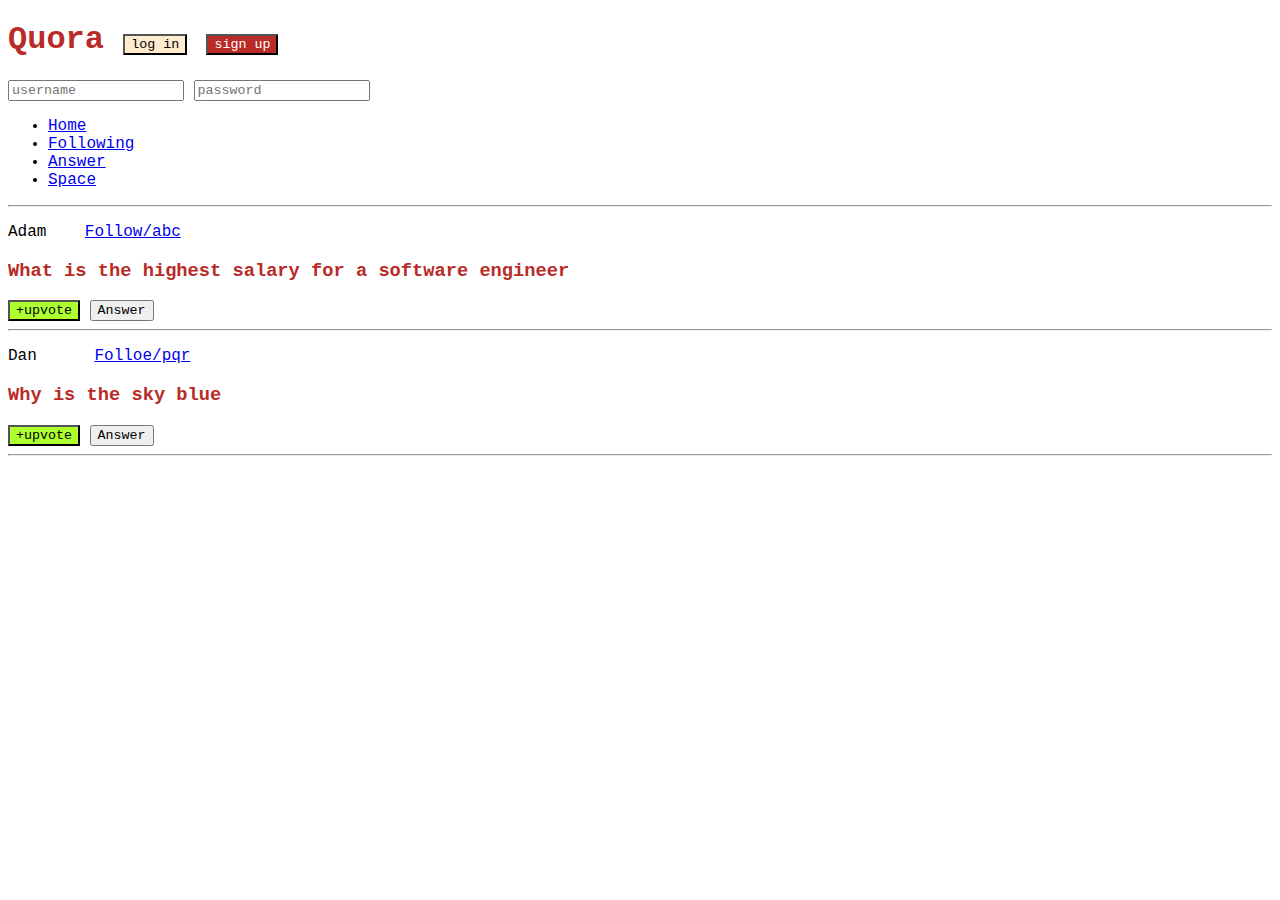
<file: index.html>
<!DOCTYPE html>
<html lang="en">
<head>
    <meta charset="UTF-8">
    <meta name="viewport" content="width=device-width, initial-scale=1.0">
    <title>Q-Proj</title>
    <link rel="stylesheet" href="style.css">
</head>
<body>
    <header>
        <h1>
            Quora
            <button id="login">log in</button>
            <button id="signup">sign up</button>
        </h1>
        <div>
            <input type="text" placeholder="username">
            <input type="password" placeholder="password">
        </div>
        <nav>
            <ul>
                <li><a href="/home">Home</a></li>
                <li><a href="/following">Following</a></li>
                <li><a href="/answer">Answer</a></li>
                <li><a href="/space">Space</a></li>
            </ul>
        </nav>
        <hr>
    </header>
    <main>
        <p>
            Adam &nbsp;&nbsp;
            <a class="Follow" href="/adam">Follow/abc</a>
        </p>
        <h3>What is the highest salary for a software engineer</h3>
        <span>
            <button class="upvote">+upvote</button>
            <button>Answer</button>
        </span>
        <hr>

        <p>
            Dan &nbsp;&nbsp;&nbsp;&nbsp;
            <a class="follow" href="/dan">Folloe/pqr</a>
        </p>
        <h3>Why is the sky blue</h3>
        <span>
            <button class="upvote">+upvote</button>
            <button>Answer</button>
        </span>
        <hr>
    </main>
</body>
</html>
</file>
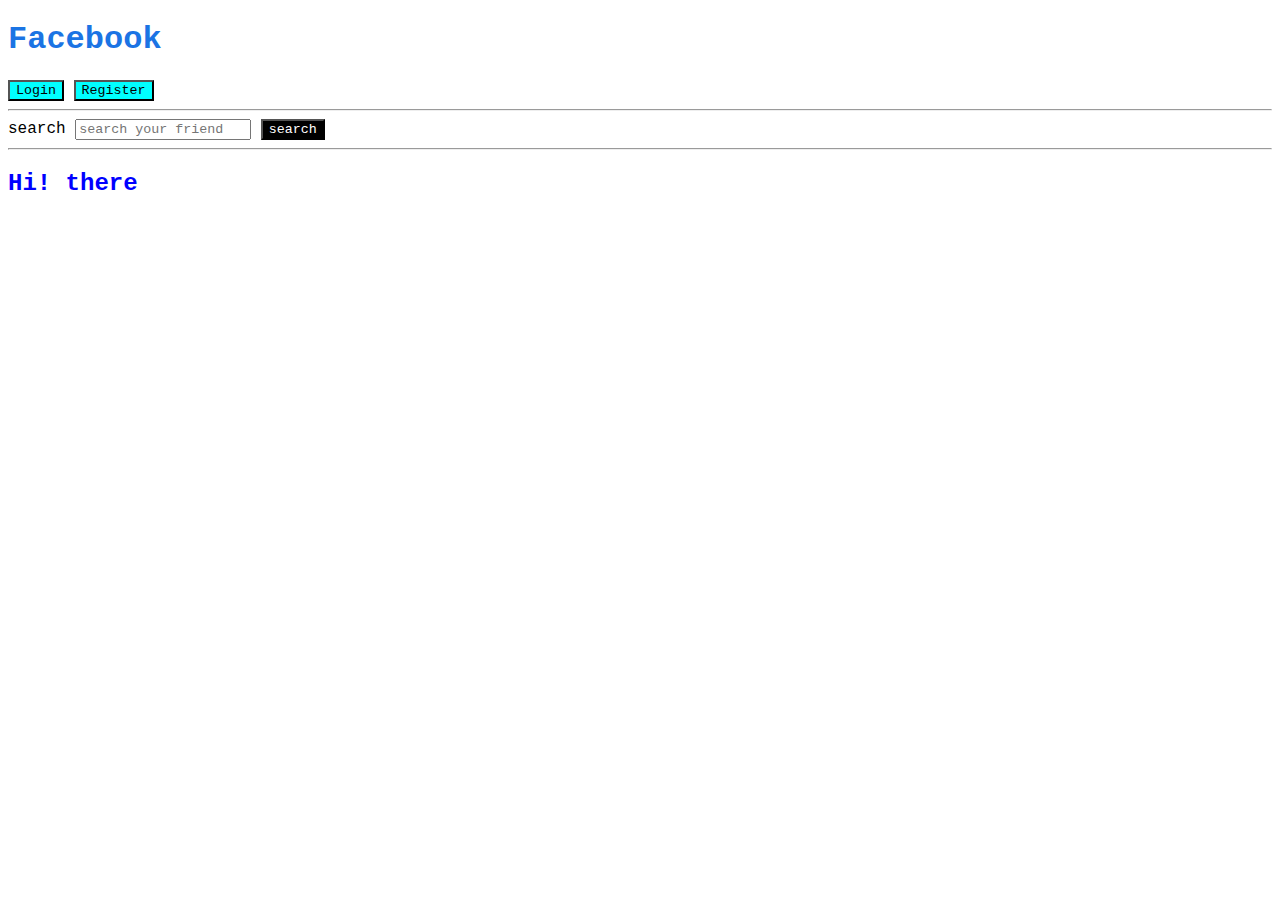
<file: index1.html>
<!DOCTYPE html>
<html lang="en">
<head>
    <meta charset="UTF-8">
    <meta name="viewport" content="width=device-width, initial-scale=1.0">
    <title>Facebook-style</title>
    <link rel="stylesheet" href="style1.css">
</head>
<body>
    <h1>Facebook</h1>
    <button id="login" class="userbtn">Login</button>
    <button class="userbtn">Register</button>
    <hr>
    <label for="search">search</label>
    <input placeholder="search your friend" id="search">
    <button id="searchbtn">search</button>
    <hr>
    <span>
        <h2 id="hi">Hi! there</h2>
    </span>
</body>
</html>
</file>
<file: style.css>
* {
    font-family: 'Courier New';
}


h1,
h3 {
    color: #b92b27;
}

#login {
    background-color: blanchedalmond;
}

#signup {
    background-color: #b92b27;
    color: #fff;
}

.upvote {
    background-color: greenyellow;
}
</file>
<file: style1.css>
* {
    font-family: 'Courier New';
}

h1 {
    color: #1b74e4;
}

#searchbtn {
    background-color: black;
    color: white;
}

.userbtn {
    background-color: aqua;
}

div > input {
    color: #7e3535
}

span > h2 {
    color: blue;
}
</file>
